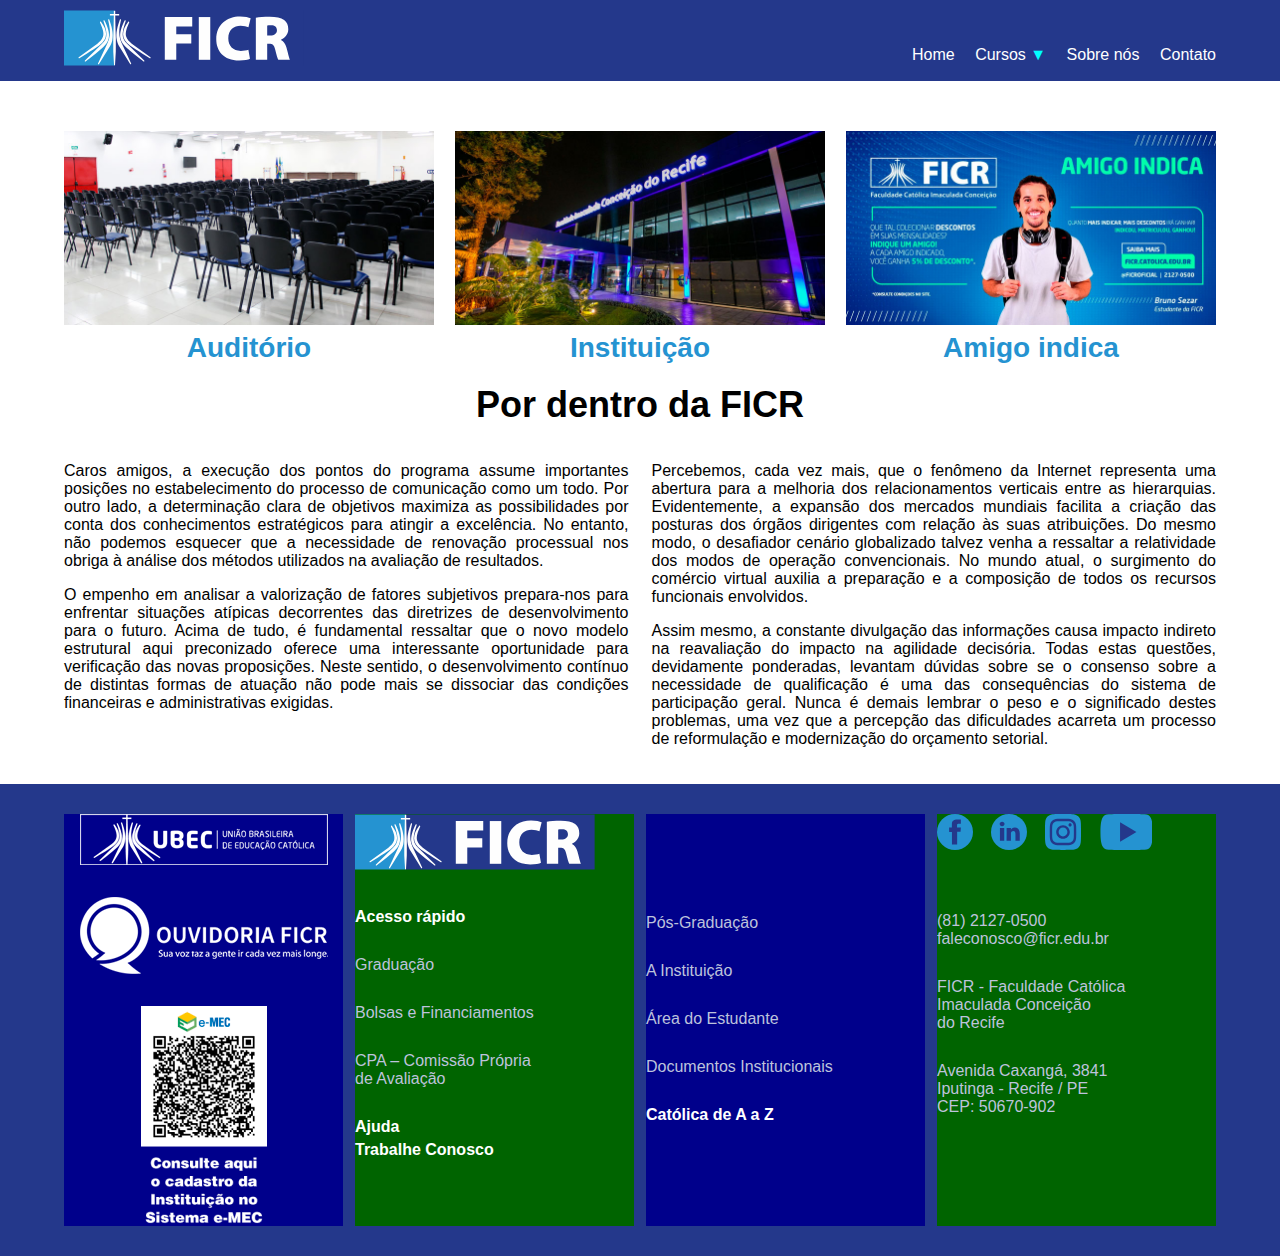
<file: index.html>
<!DOCTYPE html>
<html lang="pt-br">
<head>
	<meta charset="utf-8">
	<meta name="viewport" content="width=device-width, initial-scale=1">
	<title>FICR</title>
	<link rel="stylesheet" type="text/css" href="css/style.css">
</head>
<body>
	<header>
		<div class="container">
			<h1>
				<a href="index.html">
					<img src="img/logo.svg" alt="Faculdade Imaculada Conceição do Recife - FICR">
				</a>
			</h1>
			<nav>
				<ul class="principal">
					<li class="emLinha"><a href="index.html">Home</a></li>
					<li class="emLinha">
						<a href="#">Cursos <span>▼</span></a>
						<ul class="oculto">
							<li><a href="ads.html">Análise e Desenvolvimento de Sistemas</a></li>
							<li><a href="si.html">Sistemas para Internet</a></li>
							<li><a href="direito.html">Direito</a></li>
							<li><a href="enfermagem.html">Enfermagem</a></li>
							<li><a href="psicologia.html">Psicologia</a></li>
						</ul>
					</li>
					<li class="emLinha"><a href="sobre.html">Sobre nós</a></li>
					<li class="emLinha"><a href="contato.html">Contato</a></li>
				</ul>
			</nav>
		</div>
	</header>

	<main>
		<section class="container">

			<div class="blocoFigura">
				<figure>
					<a href="#"><img src="img/banner01.jpg" alt="Auditório"></a>
				</figure>
				<h2><a href="#">Auditório</a></h2>
			</div>

			<div class="blocoFigura">
				<figure>
					<a href="#"><img src="img/banner02.jpg" alt="Instituição"></a>
				</figure>
				<h2><a href="#">Instituição</a></h2>
			</div>

			<div class="blocoFigura">
				<figure>
					<a href="#"><img src="img/banner03.jpg" alt="Amigo indica"></a>
				</figure>
				<h2><a href="#">Amigo indica</a></h2>
			</div>

		</section>

		<section class="container margemSecao2">
			<h3 class="secao2h3">Por dentro da FICR</h3>
		</section>

		<section class="container">
			<article>
				<p>Caros amigos, a execução dos pontos do programa assume importantes posições no estabelecimento do processo de comunicação como um todo. Por outro lado, a determinação clara de objetivos maximiza as possibilidades por conta dos conhecimentos estratégicos para atingir a excelência. No entanto, não podemos esquecer que a necessidade de renovação processual nos obriga à análise dos métodos utilizados na avaliação de resultados.</p>
				<p>O empenho em analisar a valorização de fatores subjetivos prepara-nos para enfrentar situações atípicas decorrentes das diretrizes de desenvolvimento para o futuro. Acima de tudo, é fundamental ressaltar que o novo modelo estrutural aqui preconizado oferece uma interessante oportunidade para verificação das novas proposições. Neste sentido, o desenvolvimento contínuo de distintas formas de atuação não pode mais se dissociar das condições financeiras e administrativas exigidas.</p>
			</article>
			<article>
				<p>Percebemos, cada vez mais, que o fenômeno da Internet representa uma abertura para a melhoria dos relacionamentos verticais entre as hierarquias. Evidentemente, a expansão dos mercados mundiais facilita a criação das posturas dos órgãos dirigentes com relação às suas atribuições. Do mesmo modo, o desafiador cenário globalizado talvez venha a ressaltar a relatividade dos modos de operação convencionais. No mundo atual, o surgimento do comércio virtual auxilia a preparação e a composição de todos os recursos funcionais envolvidos.</p>
				<p>Assim mesmo, a constante divulgação das informações causa impacto indireto na reavaliação do impacto na agilidade decisória. Todas estas questões, devidamente ponderadas, levantam dúvidas sobre se o consenso sobre a necessidade de qualificação é uma das consequências do sistema de participação geral. Nunca é demais lembrar o peso e o significado destes problemas, uma vez que a percepção das dificuldades acarreta um processo de reformulação e modernização do orçamento setorial.</p>
			</article>
		</section>

<!-- 		<section>
			<table border="1">
				<caption>Lista de alunos aprovados</caption>
				<tr>
					<th>Posição</th>
					<th>Nome</th>
					<th>CPF</th>
					<th>Nota</th>
				</tr>
				<tr>
					<td>01</td>
					<td>David Barreto</td>
					<td>000.000.000-00</td>
					<td>10,00</td>
				</tr>
			</table>
		</section> -->

	</main>
	<footer>
		
		<div class="container">
			
			<div class="divRodape divImagem">
				<img src="img/ubec-logo.png">
				<img src="img/ouvidoria.png">
				<img src="img/QRcode.png">
			</div>

			<div class="divRodape">
				<img class="divRodapeImagem" src="img/logo.svg" alt="Faculdade Imaculada Conceição do Recife - FICR">
				<p class="pLink">Acesso rápido</p>
				<p>Graduação</p>
				<p>Bolsas e Financiamentos</p>
				<p>
					CPA – Comissão Própria<br>
					de Avaliação
				</p>
				<p class="pLink pMargem">Ajuda</p>
				<p class="pLink">Trabalhe Conosco</p>
			</div>

			<div class="divRodape">
				<p>Pós-Graduação</p>
				<p>A Instituição</p>
				<p>Área do Estudante</p>
				<p>Documentos Institucionais</p>
				<p class="pLink">Católica de A a Z</p>
			</div>

			<div class="divRodape">
				<img class="divSvg" src="img/facebook.svg">
				<img class="divSvg" src="img/linkedin.svg">
				<img class="divSvg" src="img/instagram.svg">
				<img class="divSvg" src="img/youtube.svg">

				<p>
					(81) 2127-0500<br>
					faleconosco@ficr.edu.br
				</p>
				<p>
					FICR - Faculdade Católica<br>
					Imaculada Conceição<br>
					do Recife
				</p>
				<p>
					Avenida Caxangá, 3841<br>
					Iputinga - Recife / PE<br>
					CEP: 50670-902
				</p>
			</div>

		</div>

	</footer>
</body>
</html>
</file>
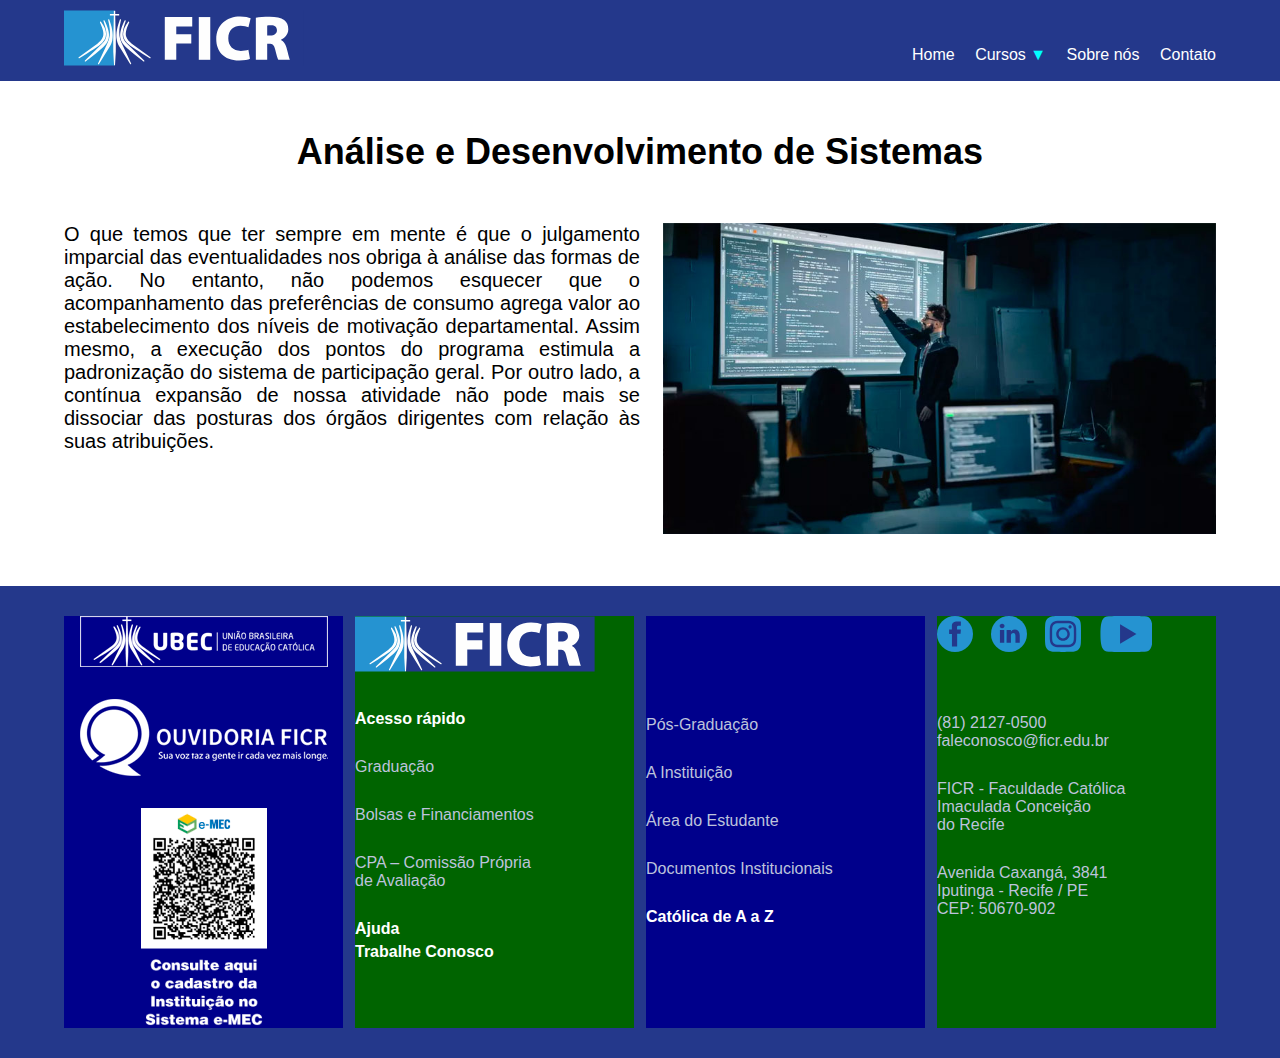
<file: ads.html>
<!DOCTYPE html>
<html lang="pt-br">
<head>
	<meta charset="utf-8">
	<meta name="viewport" content="width=device-width, initial-scale=1">
	<title>FICR - Análise e Desenvolvimento de Sistemas</title>
	<link rel="stylesheet" type="text/css" href="css/style.css">
</head>
<body>
	<header>
		<div class="container">
			<h1>
				<a href="index.html">
					<img src="img/logo.svg" alt="Faculdade Imaculada Conceição do Recife - FICR">
				</a>
			</h1>
			<nav>
				<ul class="principal">
					<li class="emLinha"><a href="index.html">Home</a></li>
					<li class="emLinha">
						<a href="#">Cursos <span>▼</span></a>
						<ul class="oculto">
							<li><a href="ads.html">Análise e Desenvolvimento de Sistemas</a></li>
							<li><a href="si.html">Sistemas para Internet</a></li>
							<li><a href="direito.html">Direito</a></li>
							<li><a href="enfermagem.html">Enfermagem</a></li>
							<li><a href="psicologia.html">Psicologia</a></li>
						</ul>
					</li>
					<li class="emLinha"><a href="sobre.html">Sobre nós</a></li>
					<li class="emLinha"><a href="contato.html">Contato</a></li>
				</ul>
			</nav>
		</div>
	</header>
	<main>

		<section class="container margemSecao2 interna">
			<h3 class="secao2h3">Análise e Desenvolvimento de Sistemas</h3>
		</section>

		<section class="container interna">

			<p class="legenda">
				O que temos que ter sempre em mente é que o julgamento imparcial das eventualidades nos obriga à análise das formas de ação. No entanto, não podemos esquecer que o acompanhamento das preferências de consumo agrega valor ao estabelecimento dos níveis de motivação departamental. Assim mesmo, a execução dos pontos do programa estimula a padronização do sistema de participação geral. Por outro lado, a contínua expansão de nossa atividade não pode mais se dissociar das posturas dos órgãos dirigentes com relação às suas atribuições.
			</p>

			<figure class="figuraLegenda">
				<img src="img/ads.jpg">
			</figure>

		</section>
	</main>
	<footer>
		
		<div class="container">
			
			<div class="divRodape divImagem">
				<img src="img/ubec-logo.png">
				<img src="img/ouvidoria.png">
				<img src="img/QRcode.png">
			</div>

			<div class="divRodape">
				<img class="divRodapeImagem" src="img/logo.svg" alt="Faculdade Imaculada Conceição do Recife - FICR">
				<p class="pLink">Acesso rápido</p>
				<p>Graduação</p>
				<p>Bolsas e Financiamentos</p>
				<p>
					CPA – Comissão Própria<br>
					de Avaliação
				</p>
				<p class="pLink pMargem">Ajuda</p>
				<p class="pLink">Trabalhe Conosco</p>
			</div>

			<div class="divRodape">
				<p>Pós-Graduação</p>
				<p>A Instituição</p>
				<p>Área do Estudante</p>
				<p>Documentos Institucionais</p>
				<p class="pLink">Católica de A a Z</p>
			</div>

			<div class="divRodape">
				<img class="divSvg" src="img/facebook.svg">
				<img class="divSvg" src="img/linkedin.svg">
				<img class="divSvg" src="img/instagram.svg">
				<img class="divSvg" src="img/youtube.svg">

				<p>
					(81) 2127-0500<br>
					faleconosco@ficr.edu.br
				</p>
				<p>
					FICR - Faculdade Católica<br>
					Imaculada Conceição<br>
					do Recife
				</p>
				<p>
					Avenida Caxangá, 3841<br>
					Iputinga - Recife / PE<br>
					CEP: 50670-902
				</p>
			</div>

		</div>

	</footer>
</body>
</html>
</file>
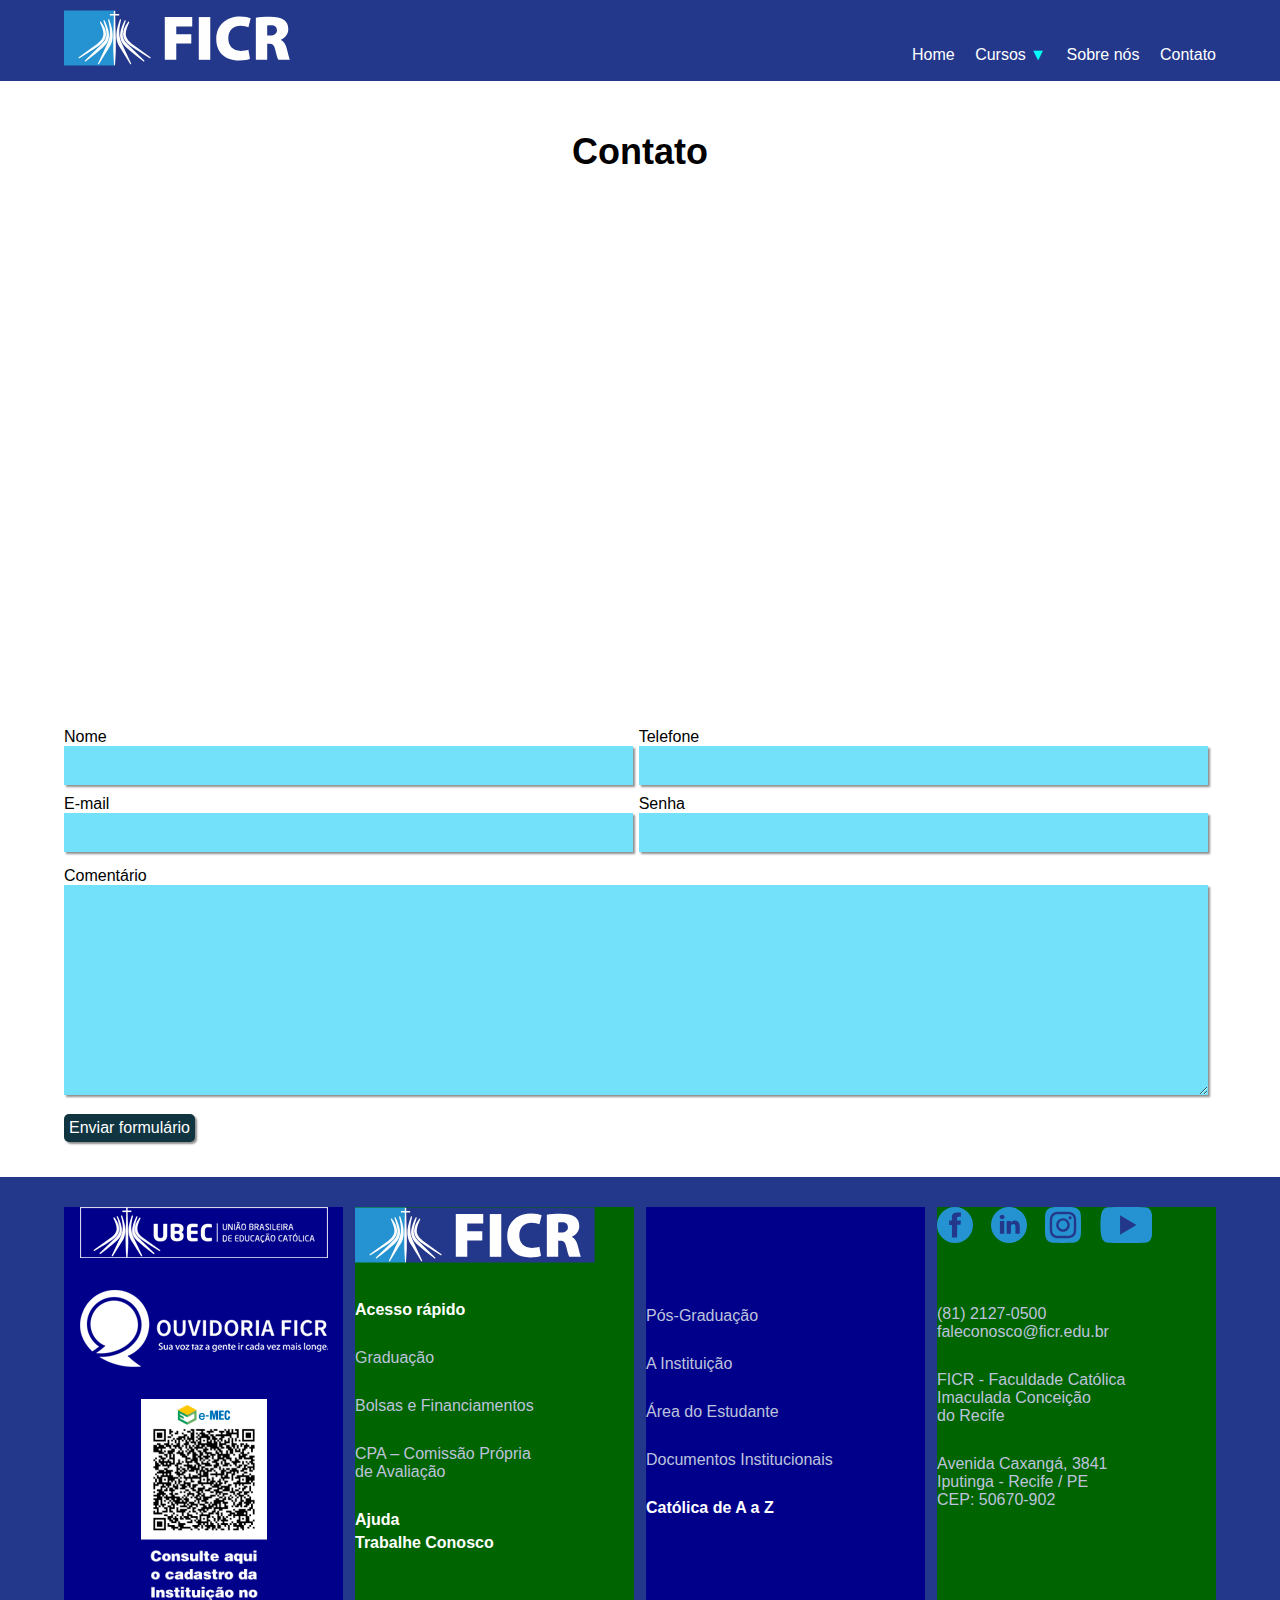
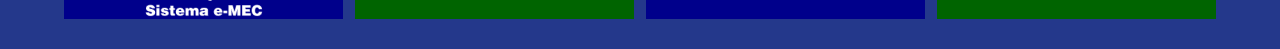
<file: contato.html>
<!DOCTYPE html>
<html lang="pt-br">
<head>
	<meta charset="utf-8">
	<meta name="viewport" content="width=device-width, initial-scale=1">
	<title>FICR - Contato</title>
	<link rel="stylesheet" type="text/css" href="css/style.css">
</head>
<body>
	<header>
		<div class="container">
			<h1>
				<a href="index.html">
					<img src="img/logo.svg" alt="Faculdade Imaculada Conceição do Recife - FICR">
				</a>
			</h1>
			<nav>
				<input type="checkbox" id="menu-toggle">
				<label for="menu-toggle" class="menu-icon"></label>
				<ul class="principal">
					<li class="emLinha"><a href="index.html">Home</a></li>
					<li class="emLinha">
						<a href="#">Cursos <span>▼</span></a>
						<ul class="oculto">
							<li><a href="ads.html">Análise e Desenvolvimento de Sistemas</a></li>
							<li><a href="si.html">Sistemas para Internet</a></li>
							<li><a href="direito.html">Direito</a></li>
							<li><a href="enfermagem.html">Enfermagem</a></li>
							<li><a href="psicologia.html">Psicologia</a></li>
						</ul>
					</li>
					<li class="emLinha"><a href="sobre.html">Sobre nós</a></li>
					<li class="emLinha"><a href="contato.html">Contato</a></li>
				</ul>
			</nav>
		</div>
	</header>
	<main>

		<section class="container margemSecao2 interna">
			<h3 class="secao2h3">Contato</h3>
		</section>

		<section class="container">
			<iframe class="mapa" src="https://www.google.com/maps/embed?pb=!1m18!1m12!1m3!1d3950.594187379012!2d-34.9426803263312!3d-8.040706080294479!2m3!1f0!2f0!3f0!3m2!1i1024!2i768!4f13.1!3m3!1m2!1s0x7ab199240000001%3A0xca8aee19ccd4b76f!2sFICR%20-%20Faculdade%20Cat%C3%B3lica%20Imaculada%20Concei%C3%A7%C3%A3o%20do%20Recife!5e0!3m2!1spt-BR!2sbr!4v1713534961808!5m2!1spt-BR!2sbr" allowfullscreen="" loading="lazy" referrerpolicy="no-referrer-when-downgrade"></iframe>
		</section>

		<section class="container">
			<form action="contato.html" method="post">

				<div class="blocoFormPrincipal">
					<div class="divFormInline">
						<label for="nome">Nome</label><br>
						<input type="text" name="nome" id="nome" required>
					</div>
					<div class="divFormInline">
						<label for="fone">Telefone</label><br>
						<input type="number" name="fone" id="fone" required>
					</div>
				</div>

				<div class="blocoFormPrincipal">
					<div class="divFormInline">
						<label for="email">E-mail</label><br>
						<input type="email" name="email" id="email" required>
					</div>
					<div class="divFormInline">
						<label for="senha">Senha</label><br>
						<input type="password" name="senha" id="senha" required>
					</div>
				</div>

				<div class="blocoFormPrincipal">
					<div class="divFormTextarea">
						<label for="comentario">Comentário</label><br>
						<textarea name="comentario" id="comentario"></textarea>
					</div>
				</div>

				<div class="blocoFormPrincipal">
					<div class="divFormInline">
						<input type="submit" value="Enviar formulário">
					</div>
				</div>
			</form>
		</section>
	</main>
	<footer>
		
		<div class="container">
			
			<div class="divRodape divImagem">
				<img src="img/ubec-logo.png">
				<img src="img/ouvidoria.png">
				<img src="img/QRcode.png">
			</div>

			<div class="divRodape">
				<img class="divRodapeImagem" src="img/logo.svg" alt="Faculdade Imaculada Conceição do Recife - FICR">
				<p class="pLink">Acesso rápido</p>
				<p>Graduação</p>
				<p>Bolsas e Financiamentos</p>
				<p>
					CPA – Comissão Própria<br>
					de Avaliação
				</p>
				<p class="pLink pMargem">Ajuda</p>
				<p class="pLink">Trabalhe Conosco</p>
			</div>

			<div class="divRodape">
				<p>Pós-Graduação</p>
				<p>A Instituição</p>
				<p>Área do Estudante</p>
				<p>Documentos Institucionais</p>
				<p class="pLink">Católica de A a Z</p>
			</div>

			<div class="divRodape">
				<img class="divSvg" src="img/facebook.svg">
				<img class="divSvg" src="img/linkedin.svg">
				<img class="divSvg" src="img/instagram.svg">
				<img class="divSvg" src="img/youtube.svg">

				<p>
					(81) 2127-0500<br>
					faleconosco@ficr.edu.br
				</p>
				<p>
					FICR - Faculdade Católica<br>
					Imaculada Conceição<br>
					do Recife
				</p>
				<p>
					Avenida Caxangá, 3841<br>
					Iputinga - Recife / PE<br>
					CEP: 50670-902
				</p>
			</div>

		</div>

	</footer>
</body>
</html>
</file>
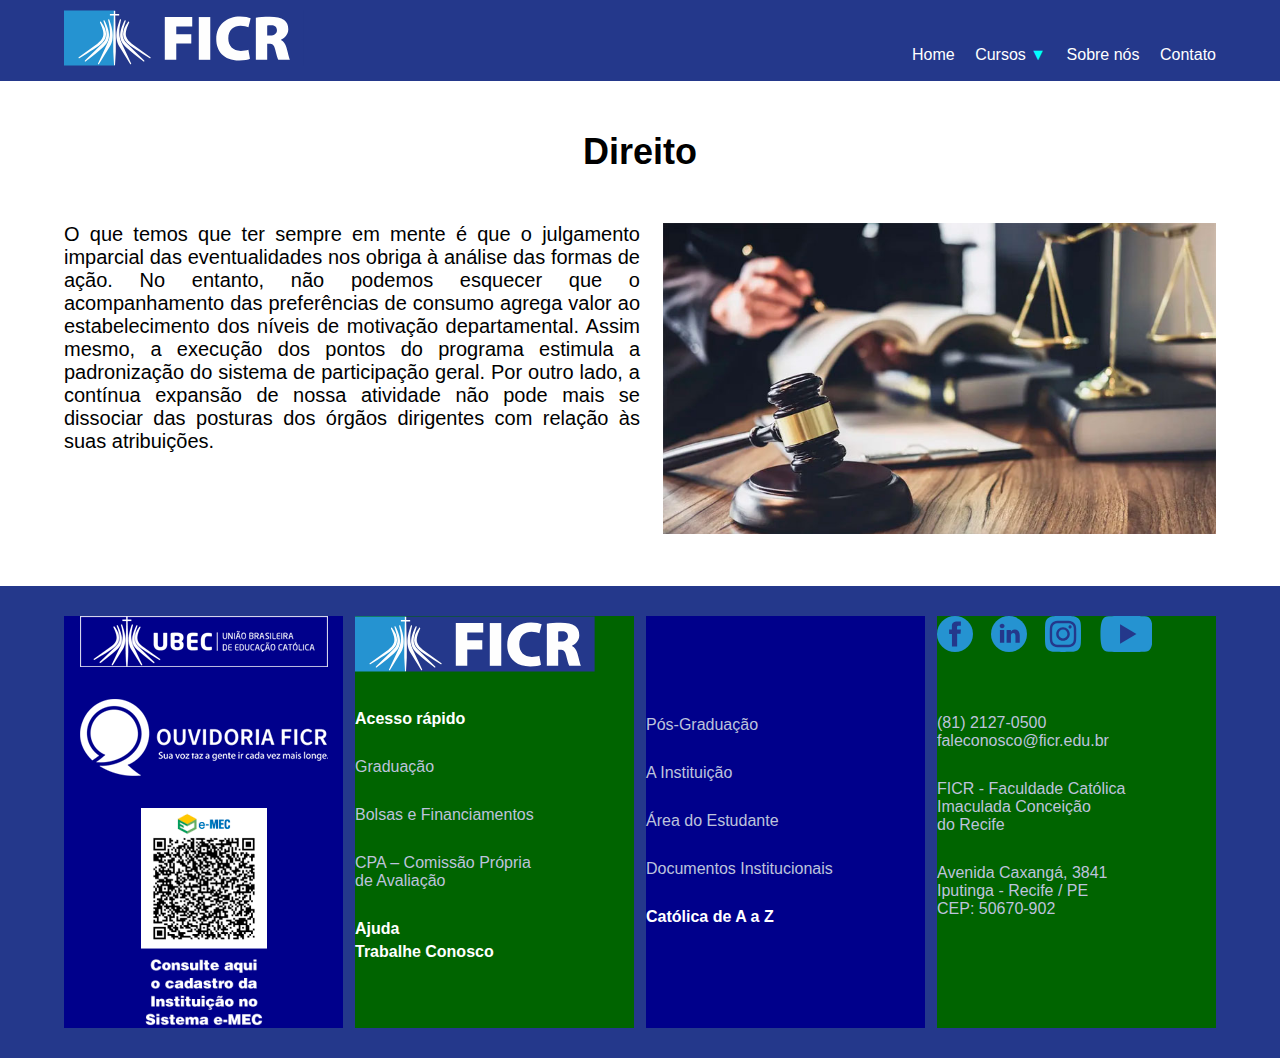
<file: direito.html>
<!DOCTYPE html>
<html lang="pt-br">
<head>
	<meta charset="utf-8">
	<meta name="viewport" content="width=device-width, initial-scale=1">
	<title>FICR - Direito</title>
	<link rel="stylesheet" type="text/css" href="css/style.css">
</head>
<body>
	<header>
		<div class="container">
			<h1>
				<a href="index.html">
					<img src="img/logo.svg" alt="Faculdade Imaculada Conceição do Recife - FICR">
				</a>
			</h1>
			<nav>
				<ul class="principal">
					<li class="emLinha"><a href="index.html">Home</a></li>
					<li class="emLinha">
						<a href="#">Cursos <span>▼</span></a>
						<ul class="oculto">
							<li><a href="ads.html">Análise e Desenvolvimento de Sistemas</a></li>
							<li><a href="si.html">Sistemas para Internet</a></li>
							<li><a href="direito.html">Direito</a></li>
							<li><a href="enfermagem.html">Enfermagem</a></li>
							<li><a href="psicologia.html">Psicologia</a></li>
						</ul>
					</li>
					<li class="emLinha"><a href="sobre.html">Sobre nós</a></li>
					<li class="emLinha"><a href="contato.html">Contato</a></li>
				</ul>
			</nav>
		</div>
	</header>
	<main>

		<section class="container margemSecao2 interna">
			<h3 class="secao2h3">Direito</h3>
		</section>

		<section class="container interna">

			<p class="legenda">
				O que temos que ter sempre em mente é que o julgamento imparcial das eventualidades nos obriga à análise das formas de ação. No entanto, não podemos esquecer que o acompanhamento das preferências de consumo agrega valor ao estabelecimento dos níveis de motivação departamental. Assim mesmo, a execução dos pontos do programa estimula a padronização do sistema de participação geral. Por outro lado, a contínua expansão de nossa atividade não pode mais se dissociar das posturas dos órgãos dirigentes com relação às suas atribuições.
			</p>

			<figure class="figuraLegenda">
				<img src="img/direito.jpg">
			</figure>

		</section>
	</main>
	<footer>
		
		<div class="container">
			
			<div class="divRodape divImagem">
				<img src="img/ubec-logo.png">
				<img src="img/ouvidoria.png">
				<img src="img/QRcode.png">
			</div>

			<div class="divRodape">
				<img class="divRodapeImagem" src="img/logo.svg" alt="Faculdade Imaculada Conceição do Recife - FICR">
				<p class="pLink">Acesso rápido</p>
				<p>Graduação</p>
				<p>Bolsas e Financiamentos</p>
				<p>
					CPA – Comissão Própria<br>
					de Avaliação
				</p>
				<p class="pLink pMargem">Ajuda</p>
				<p class="pLink">Trabalhe Conosco</p>
			</div>

			<div class="divRodape">
				<p>Pós-Graduação</p>
				<p>A Instituição</p>
				<p>Área do Estudante</p>
				<p>Documentos Institucionais</p>
				<p class="pLink">Católica de A a Z</p>
			</div>

			<div class="divRodape">
				<img class="divSvg" src="img/facebook.svg">
				<img class="divSvg" src="img/linkedin.svg">
				<img class="divSvg" src="img/instagram.svg">
				<img class="divSvg" src="img/youtube.svg">

				<p>
					(81) 2127-0500<br>
					faleconosco@ficr.edu.br
				</p>
				<p>
					FICR - Faculdade Católica<br>
					Imaculada Conceição<br>
					do Recife
				</p>
				<p>
					Avenida Caxangá, 3841<br>
					Iputinga - Recife / PE<br>
					CEP: 50670-902
				</p>
			</div>

		</div>

	</footer>
</body>
</html>
</file>
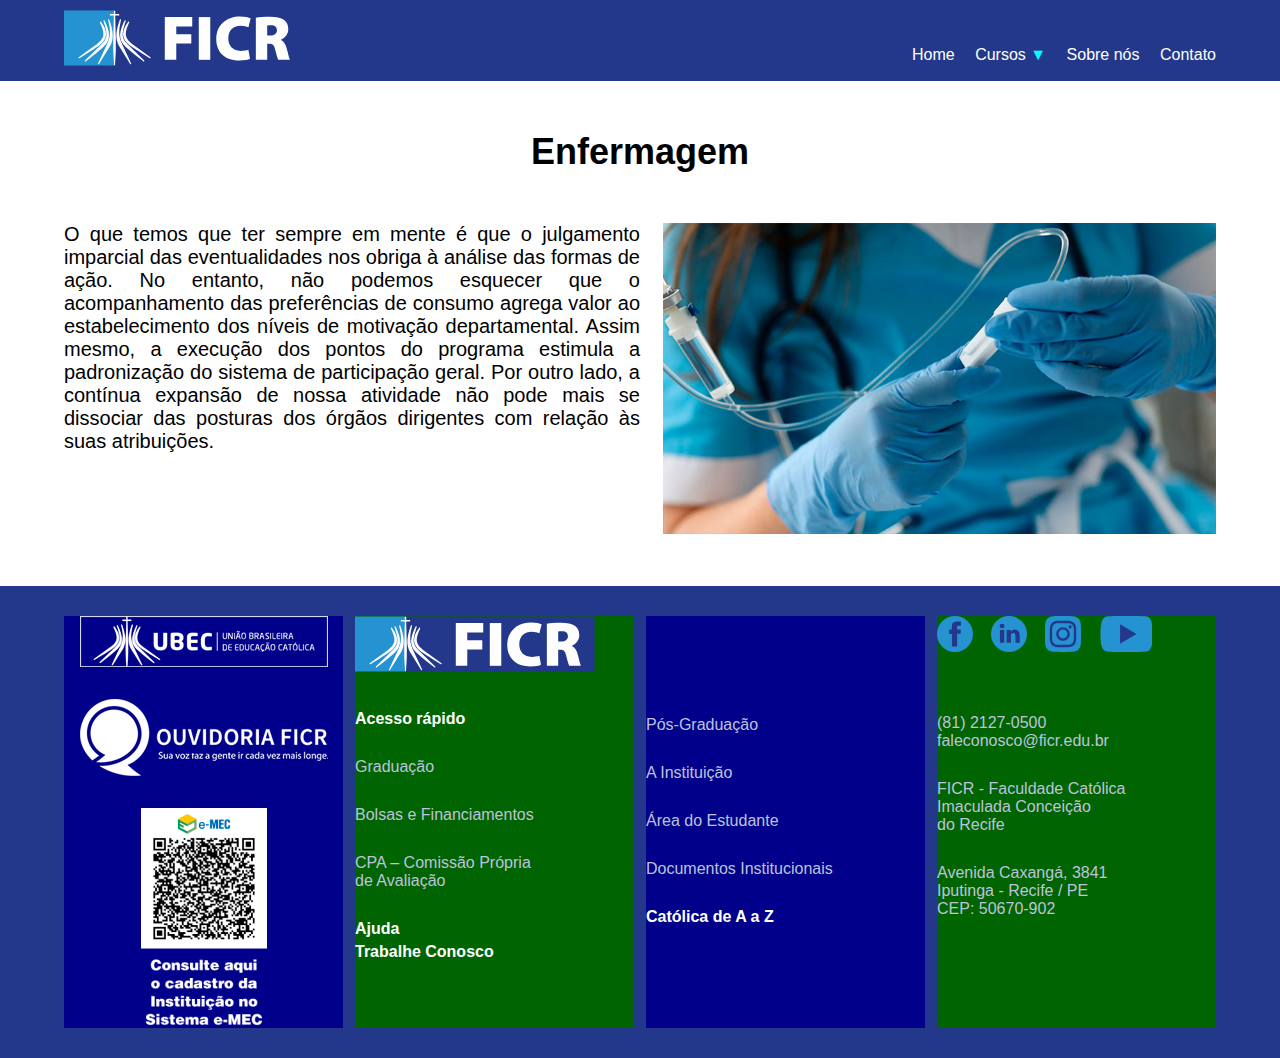
<file: enfermagem.html>
<!DOCTYPE html>
<html lang="pt-br">
<head>
	<meta charset="utf-8">
	<meta name="viewport" content="width=device-width, initial-scale=1">
	<title>FICR - Enfermagem</title>
	<link rel="stylesheet" type="text/css" href="css/style.css">
</head>
<body>
	<header>
		<div class="container">
			<h1>
				<a href="index.html">
					<img src="img/logo.svg" alt="Faculdade Imaculada Conceição do Recife - FICR">
				</a>
			</h1>
			<nav>
				<ul class="principal">
					<li class="emLinha"><a href="index.html">Home</a></li>
					<li class="emLinha">
						<a href="#">Cursos <span>▼</span></a>
						<ul class="oculto">
							<li><a href="ads.html">Análise e Desenvolvimento de Sistemas</a></li>
							<li><a href="si.html">Sistemas para Internet</a></li>
							<li><a href="direito.html">Direito</a></li>
							<li><a href="enfermagem.html">Enfermagem</a></li>
							<li><a href="psicologia.html">Psicologia</a></li>
						</ul>
					</li>
					<li class="emLinha"><a href="sobre.html">Sobre nós</a></li>
					<li class="emLinha"><a href="contato.html">Contato</a></li>
				</ul>
			</nav>
		</div>
	</header>
	<main>

		<section class="container margemSecao2 interna">
			<h3 class="secao2h3">Enfermagem</h3>
		</section>

		<section class="container interna">

			<p class="legenda">
				O que temos que ter sempre em mente é que o julgamento imparcial das eventualidades nos obriga à análise das formas de ação. No entanto, não podemos esquecer que o acompanhamento das preferências de consumo agrega valor ao estabelecimento dos níveis de motivação departamental. Assim mesmo, a execução dos pontos do programa estimula a padronização do sistema de participação geral. Por outro lado, a contínua expansão de nossa atividade não pode mais se dissociar das posturas dos órgãos dirigentes com relação às suas atribuições.
			</p>

			<figure class="figuraLegenda">
				<img src="img/enfermagem.jpg">
			</figure>

		</section>
	</main>
	<footer>
		
		<div class="container">
			
			<div class="divRodape divImagem">
				<img src="img/ubec-logo.png">
				<img src="img/ouvidoria.png">
				<img src="img/QRcode.png">
			</div>

			<div class="divRodape">
				<img class="divRodapeImagem" src="img/logo.svg" alt="Faculdade Imaculada Conceição do Recife - FICR">
				<p class="pLink">Acesso rápido</p>
				<p>Graduação</p>
				<p>Bolsas e Financiamentos</p>
				<p>
					CPA – Comissão Própria<br>
					de Avaliação
				</p>
				<p class="pLink pMargem">Ajuda</p>
				<p class="pLink">Trabalhe Conosco</p>
			</div>

			<div class="divRodape">
				<p>Pós-Graduação</p>
				<p>A Instituição</p>
				<p>Área do Estudante</p>
				<p>Documentos Institucionais</p>
				<p class="pLink">Católica de A a Z</p>
			</div>

			<div class="divRodape">
				<img class="divSvg" src="img/facebook.svg">
				<img class="divSvg" src="img/linkedin.svg">
				<img class="divSvg" src="img/instagram.svg">
				<img class="divSvg" src="img/youtube.svg">

				<p>
					(81) 2127-0500<br>
					faleconosco@ficr.edu.br
				</p>
				<p>
					FICR - Faculdade Católica<br>
					Imaculada Conceição<br>
					do Recife
				</p>
				<p>
					Avenida Caxangá, 3841<br>
					Iputinga - Recife / PE<br>
					CEP: 50670-902
				</p>
			</div>

		</div>

	</footer>
</body>
</html>
</file>
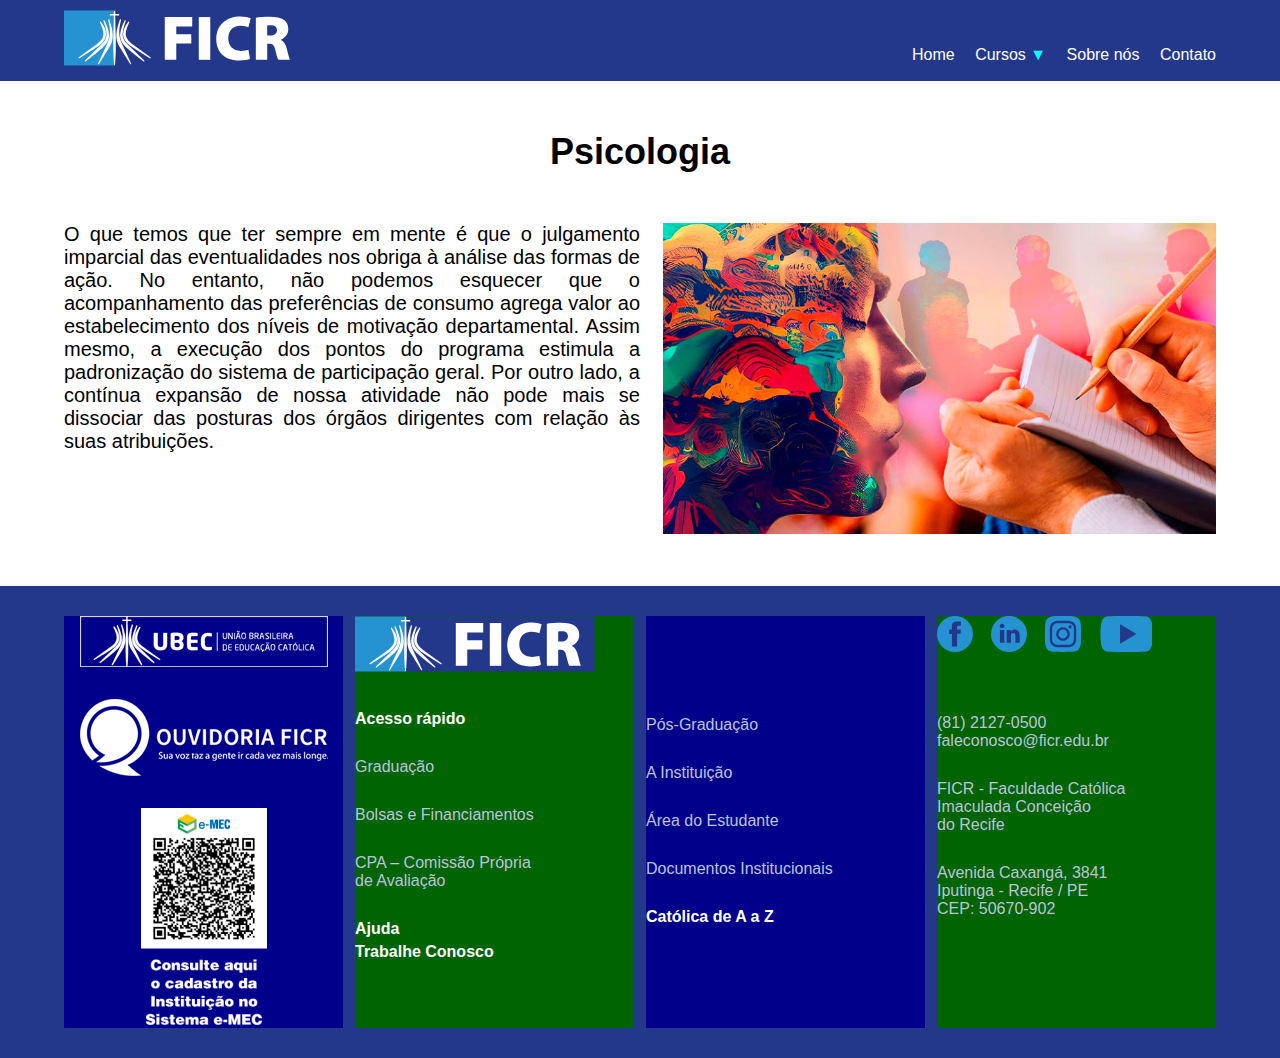
<file: psicologia.html>
<!DOCTYPE html>
<html lang="pt-br">
<head>
	<meta charset="utf-8">
	<meta name="viewport" content="width=device-width, initial-scale=1">
	<title>FICR - Psicologia</title>
	<link rel="stylesheet" type="text/css" href="css/style.css">
</head>
<body>
	<header>
		<div class="container">
			<h1>
				<a href="index.html">
					<img src="img/logo.svg" alt="Faculdade Imaculada Conceição do Recife - FICR">
				</a>
			</h1>
			<nav>
				<ul class="principal">
					<li class="emLinha"><a href="index.html">Home</a></li>
					<li class="emLinha">
						<a href="#">Cursos <span>▼</span></a>
						<ul class="oculto">
							<li><a href="ads.html">Análise e Desenvolvimento de Sistemas</a></li>
							<li><a href="si.html">Sistemas para Internet</a></li>
							<li><a href="direito.html">Direito</a></li>
							<li><a href="enfermagem.html">Enfermagem</a></li>
							<li><a href="psicologia.html">Psicologia</a></li>
						</ul>
					</li>
					<li class="emLinha"><a href="sobre.html">Sobre nós</a></li>
					<li class="emLinha"><a href="contato.html">Contato</a></li>
				</ul>
			</nav>
		</div>
	</header>
	<main>

		<section class="container margemSecao2 interna">
			<h3 class="secao2h3">Psicologia</h3>
		</section>

		<section class="container interna">

			<p class="legenda">
				O que temos que ter sempre em mente é que o julgamento imparcial das eventualidades nos obriga à análise das formas de ação. No entanto, não podemos esquecer que o acompanhamento das preferências de consumo agrega valor ao estabelecimento dos níveis de motivação departamental. Assim mesmo, a execução dos pontos do programa estimula a padronização do sistema de participação geral. Por outro lado, a contínua expansão de nossa atividade não pode mais se dissociar das posturas dos órgãos dirigentes com relação às suas atribuições.
			</p>

			<figure class="figuraLegenda">
				<img src="img/psicologia.jpg">
			</figure>

		</section>
	</main>
	<footer>
		
		<div class="container">
			
			<div class="divRodape divImagem">
				<img src="img/ubec-logo.png">
				<img src="img/ouvidoria.png">
				<img src="img/QRcode.png">
			</div>

			<div class="divRodape">
				<img class="divRodapeImagem" src="img/logo.svg" alt="Faculdade Imaculada Conceição do Recife - FICR">
				<p class="pLink">Acesso rápido</p>
				<p>Graduação</p>
				<p>Bolsas e Financiamentos</p>
				<p>
					CPA – Comissão Própria<br>
					de Avaliação
				</p>
				<p class="pLink pMargem">Ajuda</p>
				<p class="pLink">Trabalhe Conosco</p>
			</div>

			<div class="divRodape">
				<p>Pós-Graduação</p>
				<p>A Instituição</p>
				<p>Área do Estudante</p>
				<p>Documentos Institucionais</p>
				<p class="pLink">Católica de A a Z</p>
			</div>

			<div class="divRodape">
				<img class="divSvg" src="img/facebook.svg">
				<img class="divSvg" src="img/linkedin.svg">
				<img class="divSvg" src="img/instagram.svg">
				<img class="divSvg" src="img/youtube.svg">

				<p>
					(81) 2127-0500<br>
					faleconosco@ficr.edu.br
				</p>
				<p>
					FICR - Faculdade Católica<br>
					Imaculada Conceição<br>
					do Recife
				</p>
				<p>
					Avenida Caxangá, 3841<br>
					Iputinga - Recife / PE<br>
					CEP: 50670-902
				</p>
			</div>

		</div>

	</footer>
</body>
</html>
</file>
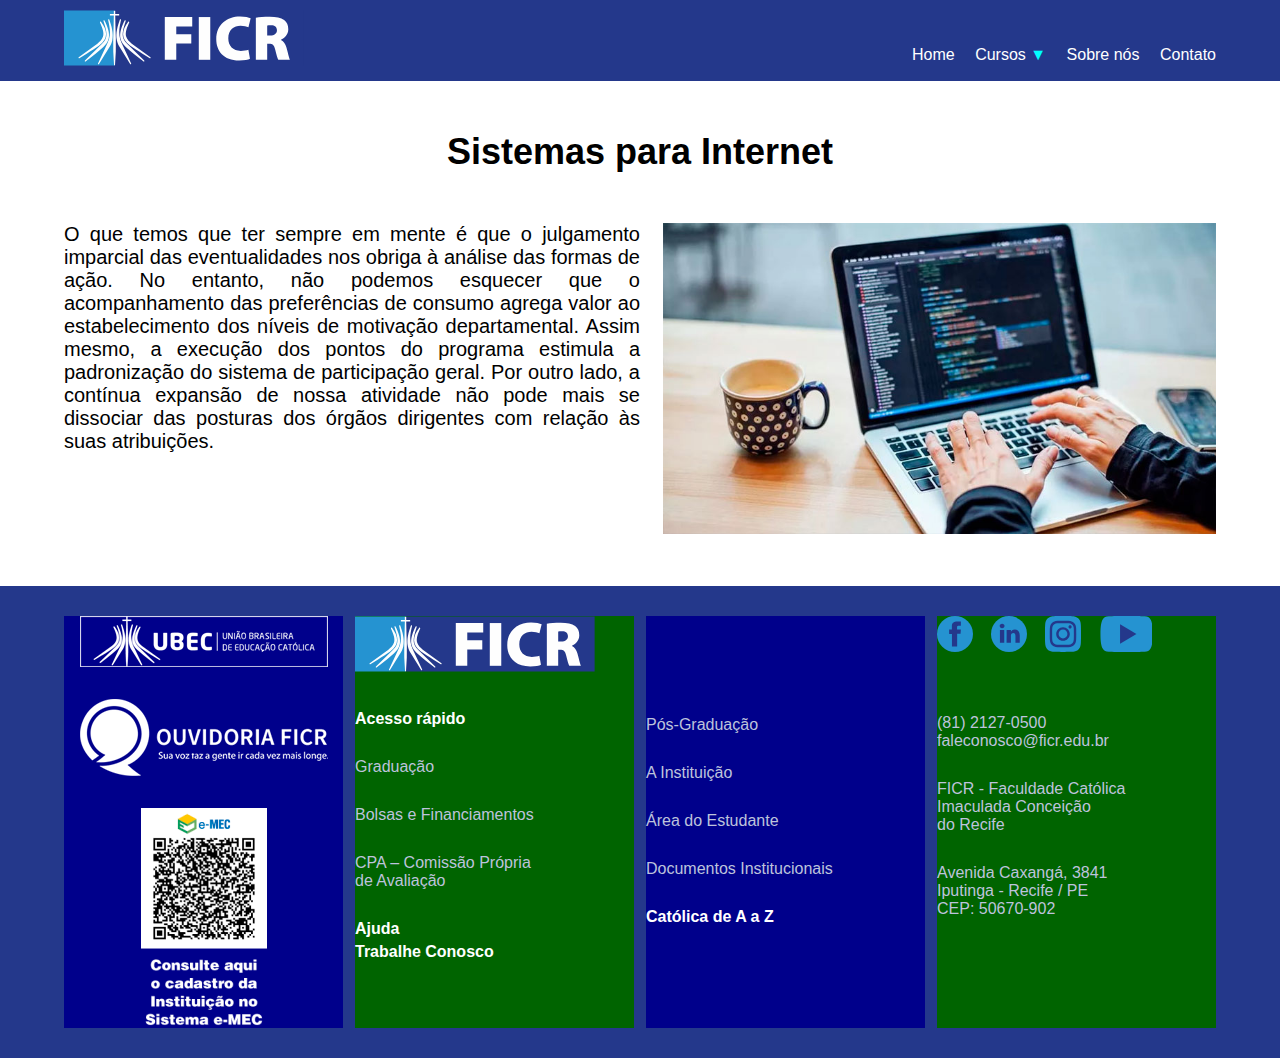
<file: si.html>
<!DOCTYPE html>
<html lang="pt-br">
<head>
	<meta charset="utf-8">
	<meta name="viewport" content="width=device-width, initial-scale=1">
	<title>FICR - Sistemas para Internet</title>
	<link rel="stylesheet" type="text/css" href="css/style.css">
</head>
<body>
	<header>
		<div class="container">
			<h1>
				<a href="index.html">
					<img src="img/logo.svg" alt="Faculdade Imaculada Conceição do Recife - FICR">
				</a>
			</h1>
			<nav>
				<ul class="principal">
					<li class="emLinha"><a href="index.html">Home</a></li>
					<li class="emLinha">
						<a href="#">Cursos <span>▼</span></a>
						<ul class="oculto">
							<li><a href="ads.html">Análise e Desenvolvimento de Sistemas</a></li>
							<li><a href="si.html">Sistemas para Internet</a></li>
							<li><a href="direito.html">Direito</a></li>
							<li><a href="enfermagem.html">Enfermagem</a></li>
							<li><a href="psicologia.html">Psicologia</a></li>
						</ul>
					</li>
					<li class="emLinha"><a href="sobre.html">Sobre nós</a></li>
					<li class="emLinha"><a href="contato.html">Contato</a></li>
				</ul>
			</nav>
		</div>
	</header>
	<main>

		<section class="container margemSecao2 interna">
			<h3 class="secao2h3">Sistemas para Internet</h3>
		</section>

		<section class="container interna">

			<p class="legenda">
				O que temos que ter sempre em mente é que o julgamento imparcial das eventualidades nos obriga à análise das formas de ação. No entanto, não podemos esquecer que o acompanhamento das preferências de consumo agrega valor ao estabelecimento dos níveis de motivação departamental. Assim mesmo, a execução dos pontos do programa estimula a padronização do sistema de participação geral. Por outro lado, a contínua expansão de nossa atividade não pode mais se dissociar das posturas dos órgãos dirigentes com relação às suas atribuições.
			</p>

			<figure class="figuraLegenda">
				<img src="img/si.jpg">
			</figure>

		</section>
	</main>
	<footer>
		
		<div class="container">
			
			<div class="divRodape divImagem">
				<img src="img/ubec-logo.png">
				<img src="img/ouvidoria.png">
				<img src="img/QRcode.png">
			</div>

			<div class="divRodape">
				<img class="divRodapeImagem" src="img/logo.svg" alt="Faculdade Imaculada Conceição do Recife - FICR">
				<p class="pLink">Acesso rápido</p>
				<p>Graduação</p>
				<p>Bolsas e Financiamentos</p>
				<p>
					CPA – Comissão Própria<br>
					de Avaliação
				</p>
				<p class="pLink pMargem">Ajuda</p>
				<p class="pLink">Trabalhe Conosco</p>
			</div>

			<div class="divRodape">
				<p>Pós-Graduação</p>
				<p>A Instituição</p>
				<p>Área do Estudante</p>
				<p>Documentos Institucionais</p>
				<p class="pLink">Católica de A a Z</p>
			</div>

			<div class="divRodape">
				<img class="divSvg" src="img/facebook.svg">
				<img class="divSvg" src="img/linkedin.svg">
				<img class="divSvg" src="img/instagram.svg">
				<img class="divSvg" src="img/youtube.svg">

				<p>
					(81) 2127-0500<br>
					faleconosco@ficr.edu.br
				</p>
				<p>
					FICR - Faculdade Católica<br>
					Imaculada Conceição<br>
					do Recife
				</p>
				<p>
					Avenida Caxangá, 3841<br>
					Iputinga - Recife / PE<br>
					CEP: 50670-902
				</p>
			</div>

		</div>

	</footer>
</body>
</html>
</file>
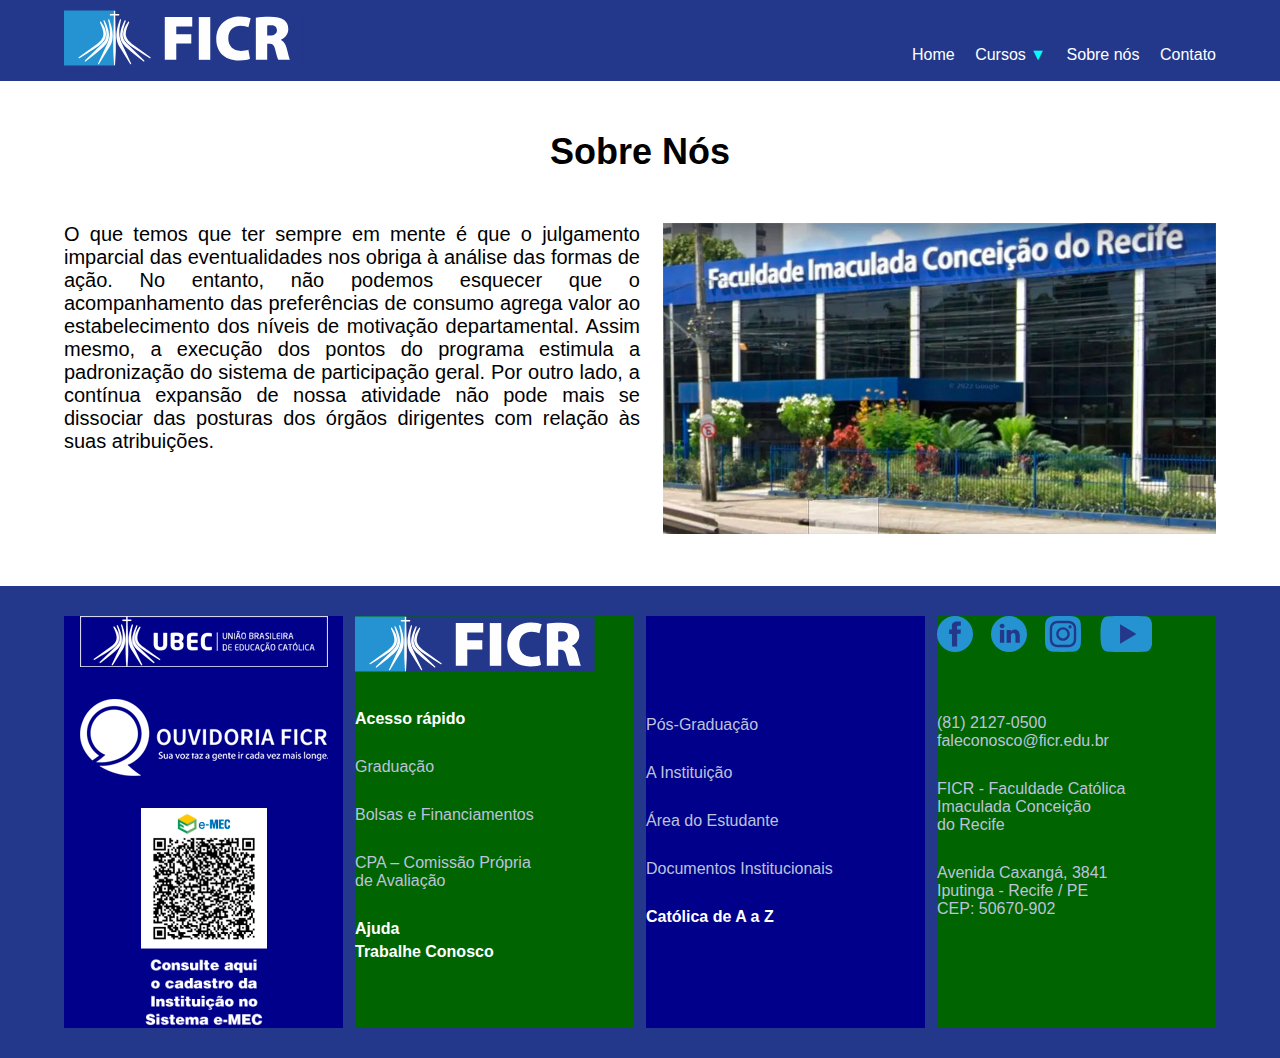
<file: sobre.html>
<!DOCTYPE html>
<html lang="pt-br">
<head>
	<meta charset="utf-8">
	<meta name="viewport" content="width=device-width, initial-scale=1">
	<title>FICR - Sobre nós</title>
	<link rel="stylesheet" type="text/css" href="css/style.css">
</head>
<body>
	<header>
		<div class="container">
			<h1>
				<a href="index.html">
					<img src="img/logo.svg" alt="Faculdade Imaculada Conceição do Recife - FICR">
				</a>
			</h1>
			<nav>
				<ul class="principal">
					<li class="emLinha"><a href="index.html">Home</a></li>
					<li class="emLinha">
						<a href="#">Cursos <span>▼</span></a>
						<ul class="oculto">
							<li><a href="ads.html">Análise e Desenvolvimento de Sistemas</a></li>
							<li><a href="si.html">Sistemas para Internet</a></li>
							<li><a href="direito.html">Direito</a></li>
							<li><a href="enfermagem.html">Enfermagem</a></li>
							<li><a href="psicologia.html">Psicologia</a></li>
						</ul>
					</li>
					<li class="emLinha"><a href="sobre.html">Sobre nós</a></li>
					<li class="emLinha"><a href="contato.html">Contato</a></li>
				</ul>
			</nav>
		</div>
	</header>
	<main>

		<section class="container margemSecao2 interna">
			<h3 class="secao2h3">Sobre Nós</h3>
		</section>

		<section class="container interna">

			<p class="legenda">
				O que temos que ter sempre em mente é que o julgamento imparcial das eventualidades nos obriga à análise das formas de ação. No entanto, não podemos esquecer que o acompanhamento das preferências de consumo agrega valor ao estabelecimento dos níveis de motivação departamental. Assim mesmo, a execução dos pontos do programa estimula a padronização do sistema de participação geral. Por outro lado, a contínua expansão de nossa atividade não pode mais se dissociar das posturas dos órgãos dirigentes com relação às suas atribuições.
			</p>

			<figure class="figuraLegenda">
				<img src="img/sobre.jpg">
			</figure>

		</section>
	</main>
	<footer>
		
		<div class="container">
			
			<div class="divRodape divImagem">
				<img src="img/ubec-logo.png">
				<img src="img/ouvidoria.png">
				<img src="img/QRcode.png">
			</div>

			<div class="divRodape">
				<img class="divRodapeImagem" src="img/logo.svg" alt="Faculdade Imaculada Conceição do Recife - FICR">
				<p class="pLink">Acesso rápido</p>
				<p>Graduação</p>
				<p>Bolsas e Financiamentos</p>
				<p>
					CPA – Comissão Própria<br>
					de Avaliação
				</p>
				<p class="pLink pMargem">Ajuda</p>
				<p class="pLink">Trabalhe Conosco</p>
			</div>

			<div class="divRodape">
				<p>Pós-Graduação</p>
				<p>A Instituição</p>
				<p>Área do Estudante</p>
				<p>Documentos Institucionais</p>
				<p class="pLink">Católica de A a Z</p>
			</div>

			<div class="divRodape">
				<img class="divSvg" src="img/facebook.svg">
				<img class="divSvg" src="img/linkedin.svg">
				<img class="divSvg" src="img/instagram.svg">
				<img class="divSvg" src="img/youtube.svg">

				<p>
					(81) 2127-0500<br>
					faleconosco@ficr.edu.br
				</p>
				<p>
					FICR - Faculdade Católica<br>
					Imaculada Conceição<br>
					do Recife
				</p>
				<p>
					Avenida Caxangá, 3841<br>
					Iputinga - Recife / PE<br>
					CEP: 50670-902
				</p>
			</div>

		</div>

	</footer>
</body>
</html>
</file>
<file: css/style.css>
/*======== GERAL =========*/

body {
	margin: 0;
	padding: 0;
	font-family: 'arial';
	font-size: 62.5%;
}

.container {
	max-width: 1152px;
	margin: 0 auto;
	display: flex;
	justify-content: space-between;
}

/*======== CABEÇALHO =========*/

header {
	background: #24388B;
	padding: 10px 0;
}

h1 {
	margin: 0;
	padding: 0;
}

#menu-toggle{
	display: none;
}

.menu-icon{
	margin: 0;
	padding: 0;
}

ul.principal {
	margin: 36px 0 0 0;
	padding: 0;
	list-style: none;
	font-size: 1.6em;
}

li.emLinha {
	display: inline;
	padding: 0;
	margin: 0 16px 0 0;
}

li.emLinha:last-child {
	margin: 0;
}

li.emLinha a {
	color: #fff;
	text-decoration: none;
	transition: color 0.3s;
}

li.emLinha a:hover {
	color: cyan;
	transition: color 0.3s;
}

li.emLinha a span {
	color: cyan;
	font-size: 1.0em;
	display: inline-block;
	transform: rotate(0deg);
	transition: transform 0.1s;
}

li.emLinha:hover a span {
	transform: rotate(180deg);
}

ul.oculto {
	visibility: hidden;
	background: #fff;
	border: solid 1px #000;
	border-radius: 5px;
	list-style: none;
	position: absolute;
	padding: 5px 10px;
	margin-left: 60px;
	opacity: 0;
	transform: translateY(-10px);
	transition: opacity 0.2s, transform 0.3s;
}

li.emLinha:hover ul.oculto {
	visibility: visible;
	opacity: 1;
	transform: translateY(0);
}

ul.oculto li {
	padding: 5px 0;
}

ul.oculto li a {
	color: #000;
}

/*======== SEÇÃO 1 =========*/

.blocoFigura {
	width: 32.11805555555556%;
	margin: 50px 1.82291666666667% 0 0;
}

.blocoFigura:last-child {
	margin: 50px 0 0 0;
}

.blocoFigura figure {
	margin: 0;
}

.blocoFigura figure img {
	width: 100%;
}

.blocoFigura h2 {
	margin: 5px 0 0 0;
	text-align: center;
	font-size: 2.8em;
}

.blocoFigura a {
	text-decoration: none;
	color: #2593D1;
	opacity: 1;
	transition: opacity 0.2s;
}

.blocoFigura a:hover {
	opacity: 0.7;
	transition: opacity 0.2s;
}

/*======== SEÇÃO 2 =========*/

.margemSecao2 {
	margin-top: 20px;
	margin-bottom: 20px;
}

.secao2h3 {
	margin: 0 auto;
	font-size: 3.6em;
}

/*======== SEÇÃO 3 =========*/

article {
	width: 49%;
	margin-right: 2%;
}

article:last-child {
	margin-right: 0;
}

article p {
	text-align: justify;
	font-size: 1.6em;
}

/*======== RODAPÉ =========*/

footer {
	background: #24388B;
	padding: 30px 0;
	margin-top: 20px;
}

.divRodape {
	width: 24.21875%;
	margin-right: 1.04166666666667%;
}

.divRodape:last-child {
	margin-right: 0;
}

.divRodape:nth-child(odd) {
	background: darkblue;
}

.divRodape:nth-child(even) {
	background: darkgreen;
}

.divImagem {
	text-align: center;
}

.divImagem img {
	margin-bottom: 30px;
}

.divImagem img:last-child {
	margin-bottom: 0;
}

.divRodapeImagem {
	margin-bottom: 36px;
}

.divRodape p {
	color: #BDC3DC;
	margin: 0 0 30px 0;
	font-size: 1.6em;
}

.divRodape p:last-child {
	margin-bottom: 0;
}

.divRodape p.pLink {
	font-weight: bold;
	color: #FFF;
}

.divRodape p.pMargem {
	margin-bottom: 5px;
}

.divRodape p:first-child {
	margin-top: 100px;
}

.divSvg {
	margin-right: 15px;
	margin-bottom: 60px;
}

.divSvg:last-child {
	margin-right: 0;
}

/*======== INTERNAS =========*/

.interna {
	margin-top: 50px;
	margin-bottom: 50px;
}

.legenda {
	width: 50%;
	text-align: justify;
	font-size: 2.0em;
	margin: 0;
}

.figuraLegenda {
	width: 48%;
	margin: 0;
}

.figuraLegenda img {
	max-width: 100%;
}

/*======== CONTATO =========*/

.mapa {
	width: 100%;
	height: 450px;
	border: none;
	margin: 0 0 50px 0;
}

form {
	width: 100%;
	font-size: 1.6em;
}

.blocoFormPrincipal {
	display: block;
	width: 100%;
}

.divFormInline {
	display: inline-block;
	width: 49.5%;
	margin: 5px 0;
}

.divFormInline input[type="text"], .divFormInline input[type="number"], .divFormInline input[type="email"], .divFormInline input[type="password"] {
	background: #73e1fa;
	padding: 5px;
	font-size: 1.6em;
	border: none;
	width: 98%;
	box-shadow: 2px 2px 2px #8E8E8E;
}

.divFormTextarea {
	display: inline-block;
	width: 99%;
	margin: 10px 0;
}

.divFormTextarea textarea {
	background: #73e1fa;
	padding: 5px;
	font-size: 1.6em;
	border: none;
	width: 99.4%;
	height: 200px;
	font-family: 'arial';
	box-shadow: 2px 2px 2px #8E8E8E;
}

.divFormInline input[type="submit"] {
	cursor: pointer;
	background: #103440;
	color: #fff;
	padding: 5px;
	font-size: 16px;
	border: none;
	border-radius: 5px;
	box-shadow: 2px 2px 2px #8E8E8E;
	margin: 0 0 10px 0;
	transition: background 0.3s;
}

.divFormInline input[type="submit"]:hover {
	transition: background 0.3s;
	background: #e69383;
}

/*======== MEDIA QUERIES =========*/

@media screen and (max-width: 960px) {
	.container{
		display: block;
	}
	.blocoFigura{
		display: inline-block;
		width: 49%;
		margin-right: 0;
	}
	.blocoFigura:first-child {
		margin-right: 1.5%;
	}
	.blocoFigura:last-child {
		width: 100%
	}
	.menu-icon{
		position: fixed;
		top: 30px;
		right: 15px;
	}
}

@media screen and (max-width: 724px) {
}

@media screen and (max-width: 540px) {
	.blocoFigura{
		width: 100%;
		margin-right: 0;
	}
}
</file>
